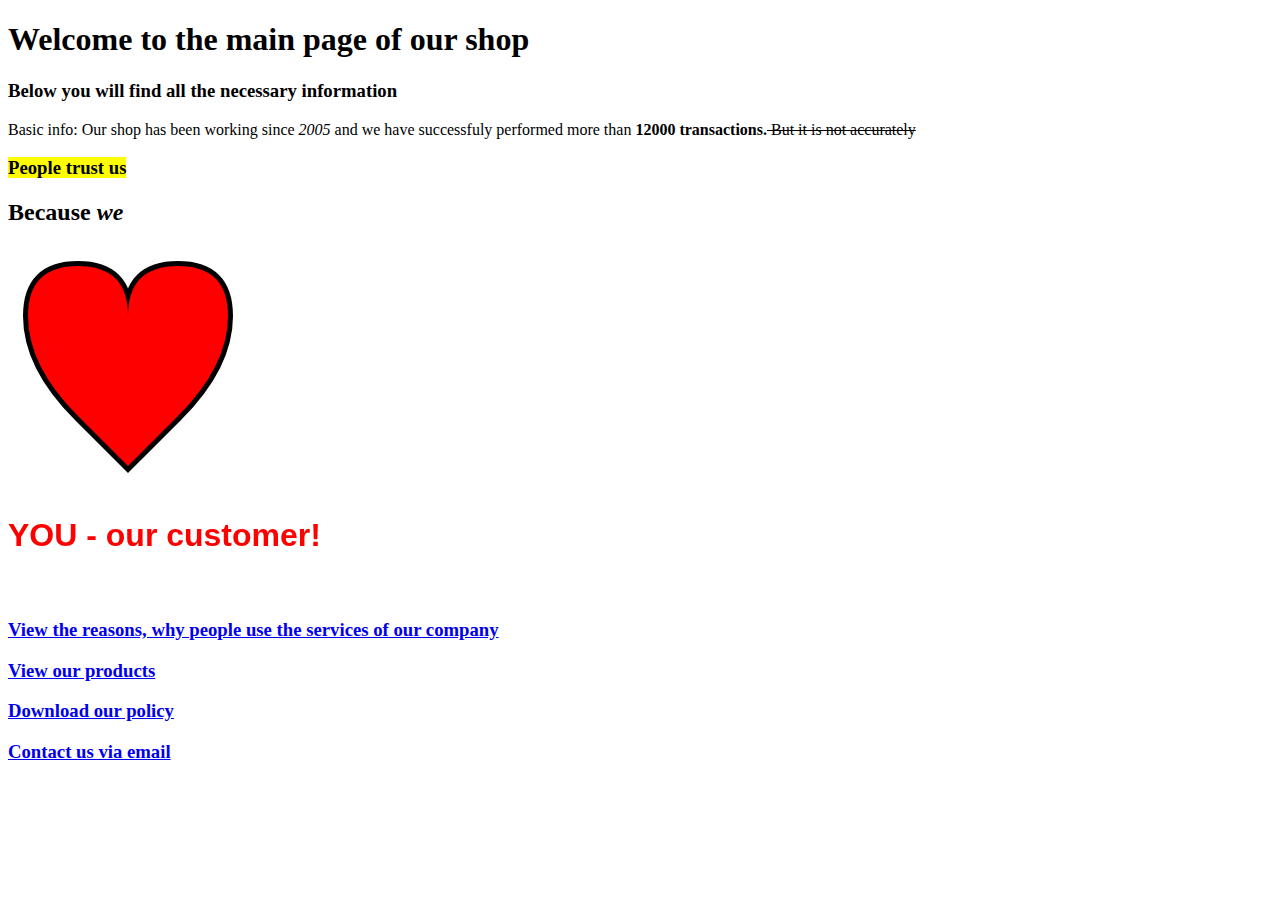
<file: lab1/index.html>
<!DOCTYPE html>
<html lang="en" dir="ltr">
  <head>
    <meta charset="utf-8">
    <title>Main</title>
    <meta name="keywords" content="shop, things, sell, quality, index, main, love">
    <meta name="description" content="The best shop">
    <meta name="viewport" content="width=device-width, initial-scale=1">
    <script>
      window.onload = function(){
        var canvas = document.getElementById("canvas");
        var context = canvas.getContext("2d");

        canvas.x = 50;
        canvas.y = 50;
        var w = 200, h = 200;
        context.strokeStyle = "#000000";
        context.strokeWeight = 3;
        context.shadowOffsetX = 4.0;
        context.shadowOffsetY = 4.0;
        context.lineWidth = 10.0;
        context.fillStyle = "#FF0000";
        var d = Math.min(w, h);
        var k = 20;
        context.moveTo(k, k + d / 4);
        context.quadraticCurveTo(k, k, k + d / 4, k);
        context.quadraticCurveTo(k + d / 2, k, k + d / 2, k + d / 4);
        context.quadraticCurveTo(k + d / 2, k, k + d * 3/4, k);
        context.quadraticCurveTo(k + d, k, k + d, k + d / 4);
        context.quadraticCurveTo(k + d, k + d / 2, k + d * 3/4, k + d * 3/4);
        context.lineTo(k + d / 2, k + d);
        context.lineTo(k + d / 4, k + d * 3/4);
        context.quadraticCurveTo(k, k + d / 2, k, k + d / 4);
        context.stroke();
        context.fill();

        context.font = "bold 32px Arial";
        context.fillText("YOU - our customer!", 0, 300);
      }
    </script>
  </head>
  <body>
    <h1>Welcome to the main page of our shop</h1>
    <h3>Below you will find all the necessary information</h3>

    <p>Basic info: Our shop has been working since <i>2005</i> and we have successfuly
      performed more than <b><strong>12000</strong> transactions.</b><del> But it is not accurately</del></p>
      <h3><mark>People trust us</mark></h3>
      <h2>
        <strong>Because <em>we</em></strong>
     </h2>
    <canvas id="canvas" width="350" height="350"></canvas>

    <h3><a href="details.html" target="_top">View the reasons, why people use the services of our company</a></h3>
    <h3><a href="products.html" target="_top">View our products</a></h3>
    <h3><a href="policy.pdf" target="_blank">Download our policy</a></h3>
    <h3><a href="mailto:111111@student.pwr.edu.pl">Contact us via email</a></h3>
  </body>
</html>
</file>
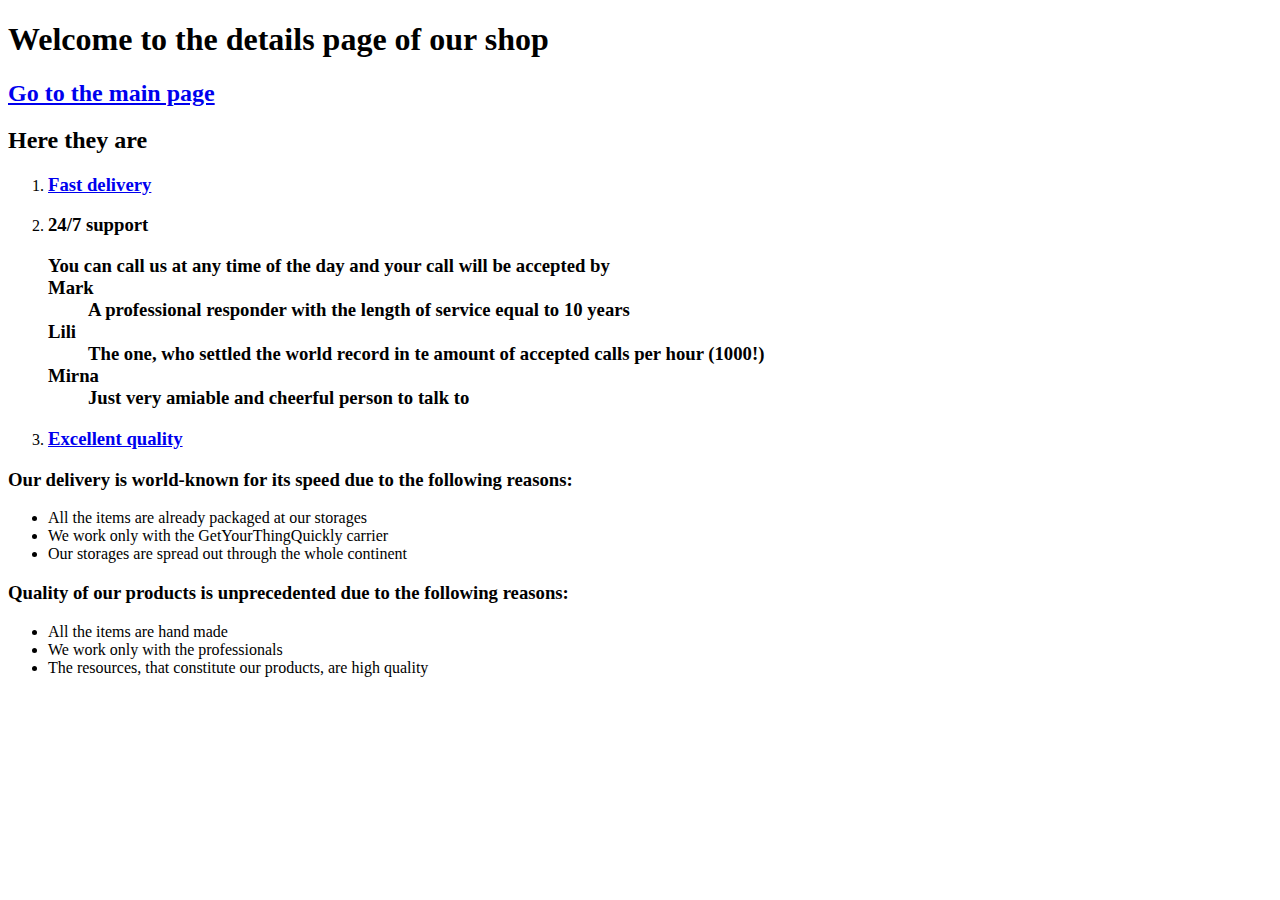
<file: lab1/details.html>
<!DOCTYPE html>
<html lang="en" dir="ltr">
  <head>
    <meta charset="utf-8">
    <title>Details</title>
    <meta name="keywords" content="shop, things, sell, quality, index, main, love">
    <meta name="description" content="The best shop">
    <meta name="viewport" content="width=device-width, initial-scale=1">
  </head>
  <body>
    <h1>Welcome to the details page of our shop</h1>
    <h2><a href="index.html">Go to the main page</a></h2>
    <h2>Here they are</h2>
    <ol>
      <li><h3><a href="#fd_section">Fast delivery</a></h3></li>
      <li><h3>24/7 support</h3>
        <h3>You can call us at any time of the day and your call will be accepted by
        <dl>
          <dt>Mark</dt>
          <dd>A professional responder with the length of service equal to 10 years</dd>
          <dt>Lili</dt>
          <dd>The one, who settled the world record in te amount of accepted calls per hour (1000!)</dd>
          <dt>Mirna</dt>
          <dd>Just very amiable and cheerful person to talk to</dd>
        </dl>
      </li>
      <li><h3><a href="#eq_section">Excellent quality</a></h3></li>
    </ol>
    <div id="fd_section">
      <h3>Our delivery is world-known for its speed due to the following reasons:</h3>
      <ul>
        <li>All the items are already packaged at our storages</li>
        <li>We work only with the GetYourThingQuickly carrier</li>
        <li>Our storages are spread out through the whole continent</li>
      </ul>
    </div>
    <div id="eq_section">
      <h3>Quality of our products is unprecedented due to the following reasons:</h3>
      <ul>
        <li>All the items are hand made</li>
        <li>We work only with the professionals</li>
        <li>The resources, that constitute our products, are high quality</li>
      </ul>
    </div>
  </body>
</html>
</file>
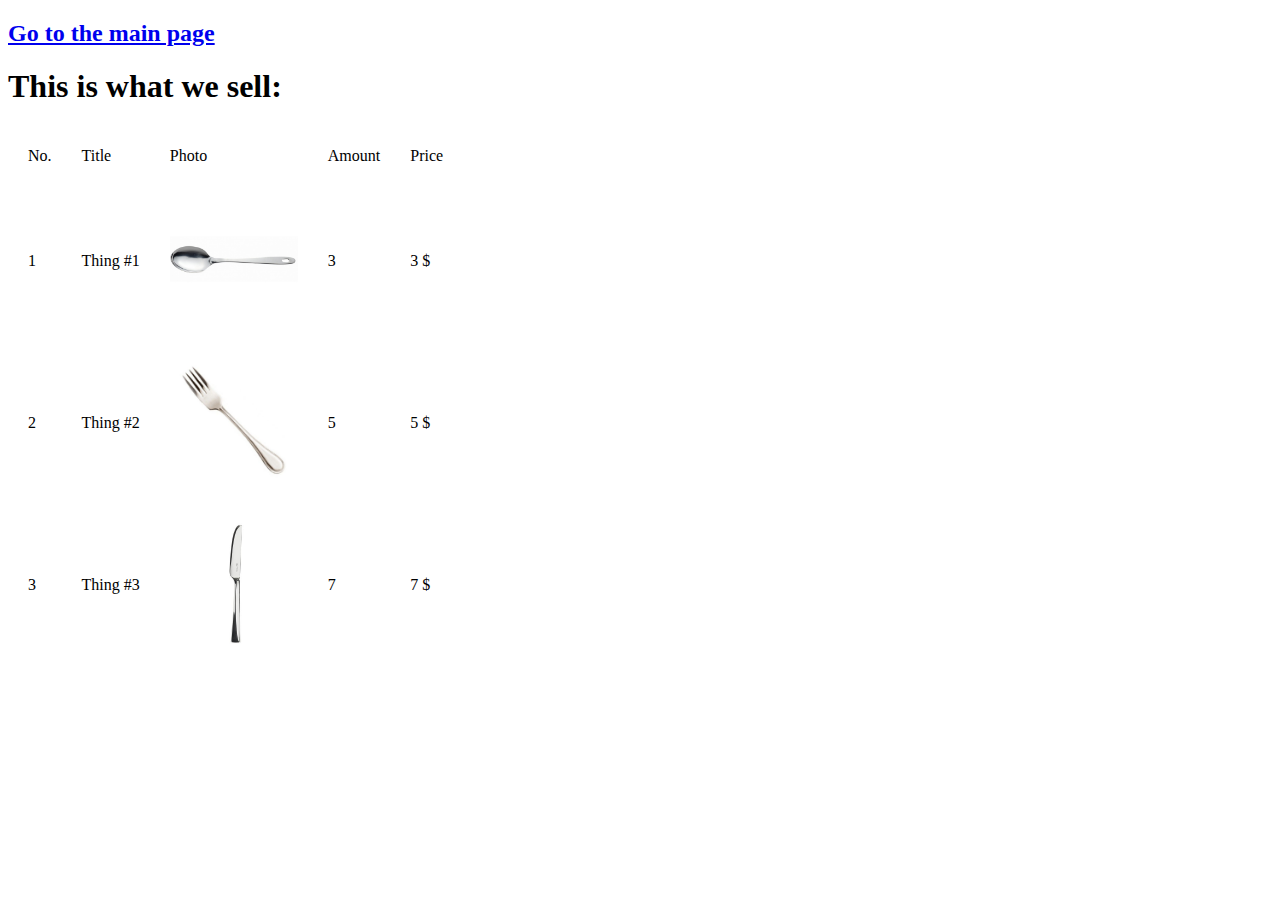
<file: lab1/products.html>
<!DOCTYPE html>
<html lang="en" dir="ltr">
  <head>
    <meta charset="utf-8">
    <title>Products</title>
    <meta name="keywords" content="shop, things, sell, quality, index, main, love">
    <meta name="description" content="The best shop">
    <meta name="viewport" content="width=device-width, initial-scale=1">
    <style media="screen">
      th, td {
          padding: 10px;
      }
    </style>
  </head>
  <body>
    <h2><a href="./index.html">Go to the main page</a></h2>
    <h1>This is what we sell:</h1>
    <table cellspacing="10">
      <tr>
        <td>No.</td>
        <td>Title</td>
        <td>Photo</td>
        <td>Amount</td>
        <td>Price</td>
      </tr>
      <tr>
        <td>1</td>
        <td>Thing #1</td>
        <td><a href="thing1.html" target="_blank"><img src="1.jpg" width="128px" height="128px"></a></td>
        <td>3</td>
        <td>3 $</td>
      </tr>
      <tr>
        <td>2</td>
        <td>Thing #2</td>
        <td><a href="thing2.html" target="_blank"><img src="2.jpg" width="128px" height="128px"></a></td>
        <td>5</td>
        <td>5 $</td>
      </tr>
      <tr>
        <td>3</td>
        <td>Thing #3</td>
        <td><a href="thing3.html" target="_blank"><img src="3.jpeg" width="128px" height="128px"></a></td>
        <td>7</td>
        <td>7 $</td>
      </tr>
    </table>
  </body>
</html>
</file>
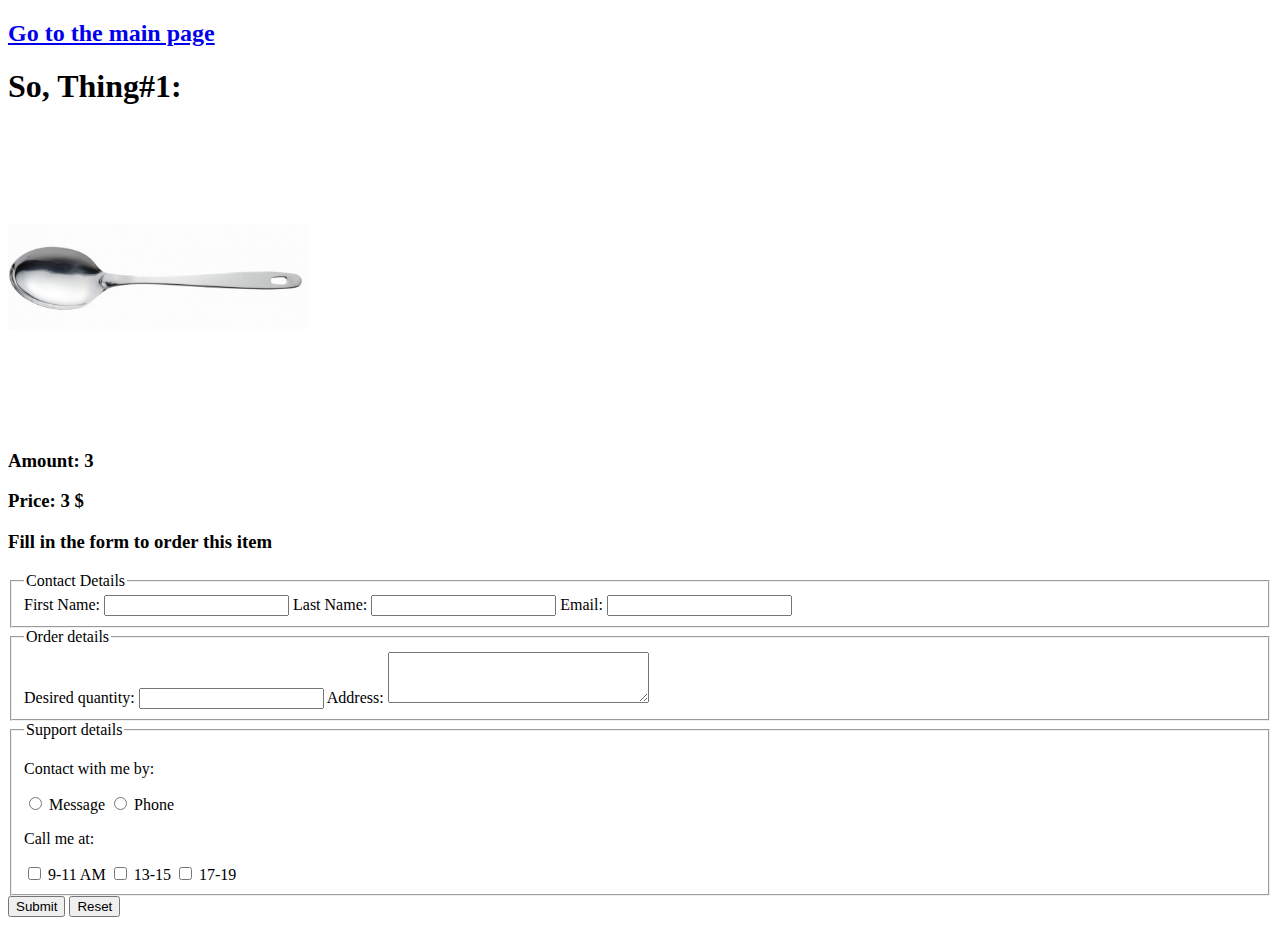
<file: lab1/thing1.html>
<!DOCTYPE html>
<html lang="en" dir="ltr">
  <head>
    <meta charset="utf-8">
    <meta name="keywords" content="shop, things, sell, quality, index, main, love">
    <meta name="description" content="The best shop">
    <meta name="viewport" content="width=device-width, initial-scale=1">
    <title>Thing1</title>
  </head>
  <body>
    <h2><a href="index.html">Go to the main page</a></h2>
    <h1>So, Thing#1:</h1>
    <img src="1.jpg" width="300" height="300"><br>
    <h3>Amount: 3</h3>
    <h3>Price: 3 $</h3>
    <h3>Fill in the form to order this item</h3>
    <form>
      <fieldset>
        <legend>Contact Details</legend>
        <label for="firstName">First Name:</label>
        <input type="text" name="firstName" id="firstName">
        <label for="lastName">Last Name:</label>
        <input type="text" name="lastName" id="lastName">
        <label for="email">Email:</label>
        <input type="email" name="email" id="email">
      </fieldset>
      <fieldset>
        <legend>Order details</legend>
        <label for="qty">Desired quantity:</label>
        <input type="number" name="qty" id="qty">
        <label for="address">Address:</label>
        <textarea rows="3" cols="30" name="address" id="address"></textarea>
      </fieldset>
      <fieldset>
        <legend>Support details</legend>
        <p>Contact with me by:</p>
        <input type="radio" name="contact" id="message">
        <label for="message">Message</label>
        <input type="radio" name="contact" id="phone">
        <label for="phone">Phone</label>
        <p>Call me at:</p>
        <input type="checkbox" name="call" id="morning">
        <label for="morning">9-11 AM</label>
        <input type="checkbox" name="call" id="afternoon">
        <label for="afternoon">13-15</label>
        <input type="checkbox" name="call" id="evening">
        <label for="evening">17-19</label>
      </fieldset>

      <input type="submit" value="Submit">
      <input type="reset" value="Reset">
    </form>
  </body>
</html>
</file>
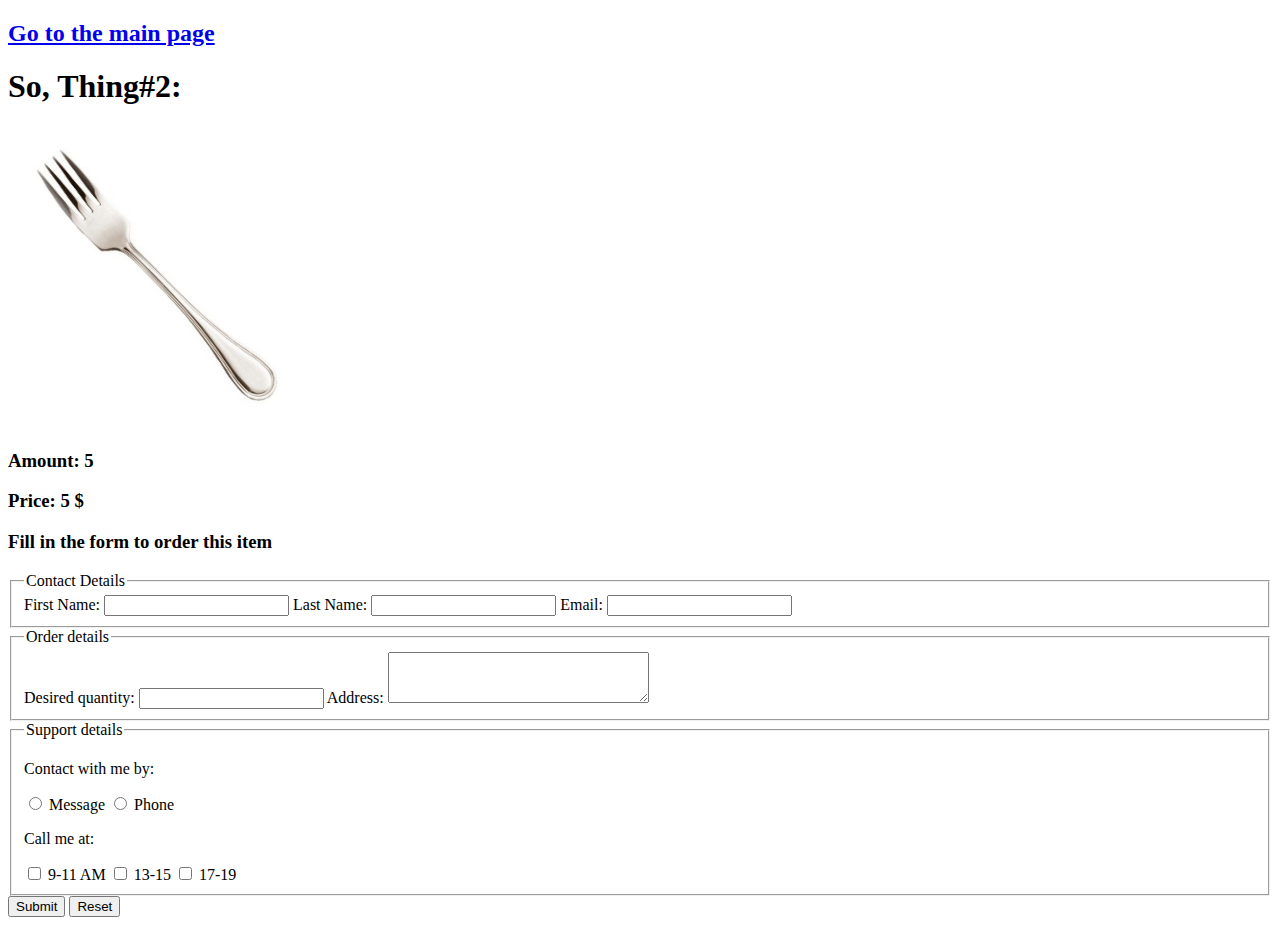
<file: lab1/thing2.html>
<!DOCTYPE html>
<html lang="en" dir="ltr">
  <head>
    <meta charset="utf-8">
    <meta name="keywords" content="shop, things, sell, quality, index, main, love">
    <meta name="description" content="The best shop">
    <meta name="viewport" content="width=device-width, initial-scale=1">
    <title>Thing1</title>
  </head>
  <body>
    <h2><a href="index.html">Go to the main page</a></h2>
    <h1>So, Thing#2:</h1>
    <img src="2.jpg" width="300" height="300"><br>
    <h3>Amount: 5</h3>
    <h3>Price: 5 $</h3>
    <h3>Fill in the form to order this item</h3>
    <form>
      <fieldset>
        <legend>Contact Details</legend>
        <label for="firstName">First Name:</label>
        <input type="text" name="firstName" id="firstName">
        <label for="lastName">Last Name:</label>
        <input type="text" name="lastName" id="lastName">
        <label for="email">Email:</label>
        <input type="email" name="email" id="email">
      </fieldset>
      <fieldset>
        <legend>Order details</legend>
        <label for="qty">Desired quantity:</label>
        <input type="number" name="qty" id="qty">
        <label for="address">Address:</label>
        <textarea rows="3" cols="30" name="address" id="address"></textarea>
      </fieldset>
      <fieldset>
        <legend>Support details</legend>
        <p>Contact with me by:</p>
        <input type="radio" name="contact" id="message">
        <label for="message">Message</label>
        <input type="radio" name="contact" id="phone">
        <label for="phone">Phone</label>
        <p>Call me at:</p>
        <input type="checkbox" name="call" id="morning">
        <label for="morning">9-11 AM</label>
        <input type="checkbox" name="call" id="afternoon">
        <label for="afternoon">13-15</label>
        <input type="checkbox" name="call" id="evening">
        <label for="evening">17-19</label>
      </fieldset>

      <input type="submit" value="Submit">
      <input type="reset" value="Reset">
    </form>
  </body>
</html>
</file>
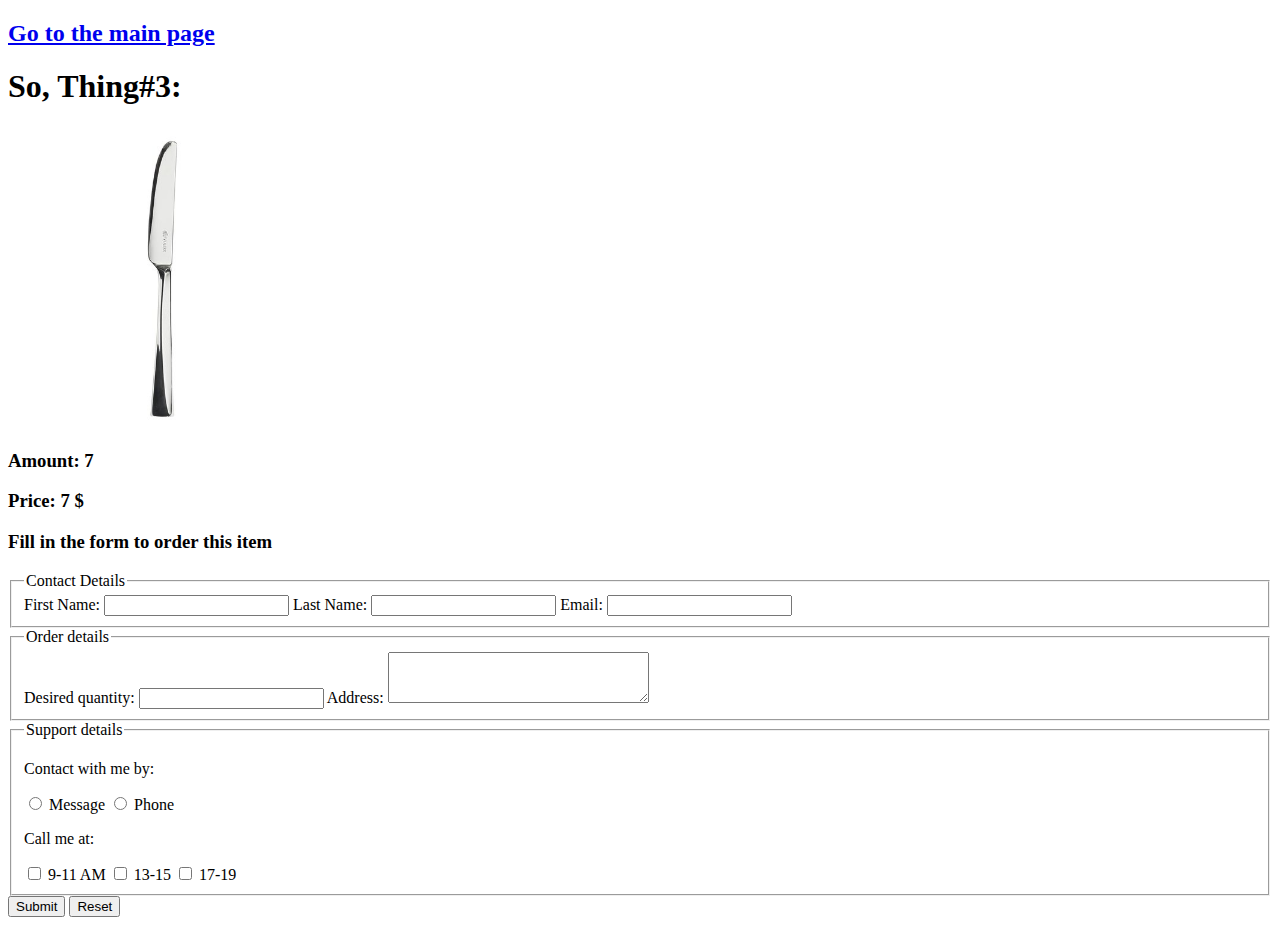
<file: lab1/thing3.html>
<!DOCTYPE html>
<html lang="en" dir="ltr">
  <head>
    <meta charset="utf-8">
    <meta name="keywords" content="shop, things, sell, quality, index, main, love">
    <meta name="description" content="The best shop">
    <meta name="viewport" content="width=device-width, initial-scale=1">
    <title>Thing1</title>
  </head>
  <body>
    <h2><a href="index.html">Go to the main page</a></h2>
    <h1>So, Thing#3:</h1>
    <img src="3.jpeg" width="300" height="300"><br>
    <h3>Amount: 7</h3>
    <h3>Price: 7 $</h3>
    <h3>Fill in the form to order this item</h3>
    <form>
      <fieldset>
        <legend>Contact Details</legend>
        <label for="firstName">First Name:</label>
        <input type="text" name="firstName" id="firstName">
        <label for="lastName">Last Name:</label>
        <input type="text" name="lastName" id="lastName">
        <label for="email">Email:</label>
        <input type="email" name="email" id="email">
      </fieldset>
      <fieldset>
        <legend>Order details</legend>
        <label for="qty">Desired quantity:</label>
        <input type="number" name="qty" id="qty">
        <label for="address">Address:</label>
        <textarea rows="3" cols="30" name="address" id="address"></textarea>
      </fieldset>
      <fieldset>
        <legend>Support details</legend>
        <p>Contact with me by:</p>
        <input type="radio" name="contact" id="message">
        <label for="message">Message</label>
        <input type="radio" name="contact" id="phone">
        <label for="phone">Phone</label>
        <p>Call me at:</p>
        <input type="checkbox" name="call" id="morning">
        <label for="morning">9-11 AM</label>
        <input type="checkbox" name="call" id="afternoon">
        <label for="afternoon">13-15</label>
        <input type="checkbox" name="call" id="evening">
        <label for="evening">17-19</label>
      </fieldset>

      <input type="submit" value="Submit">
      <input type="reset" value="Reset">
    </form>
  </body>
</html>
</file>
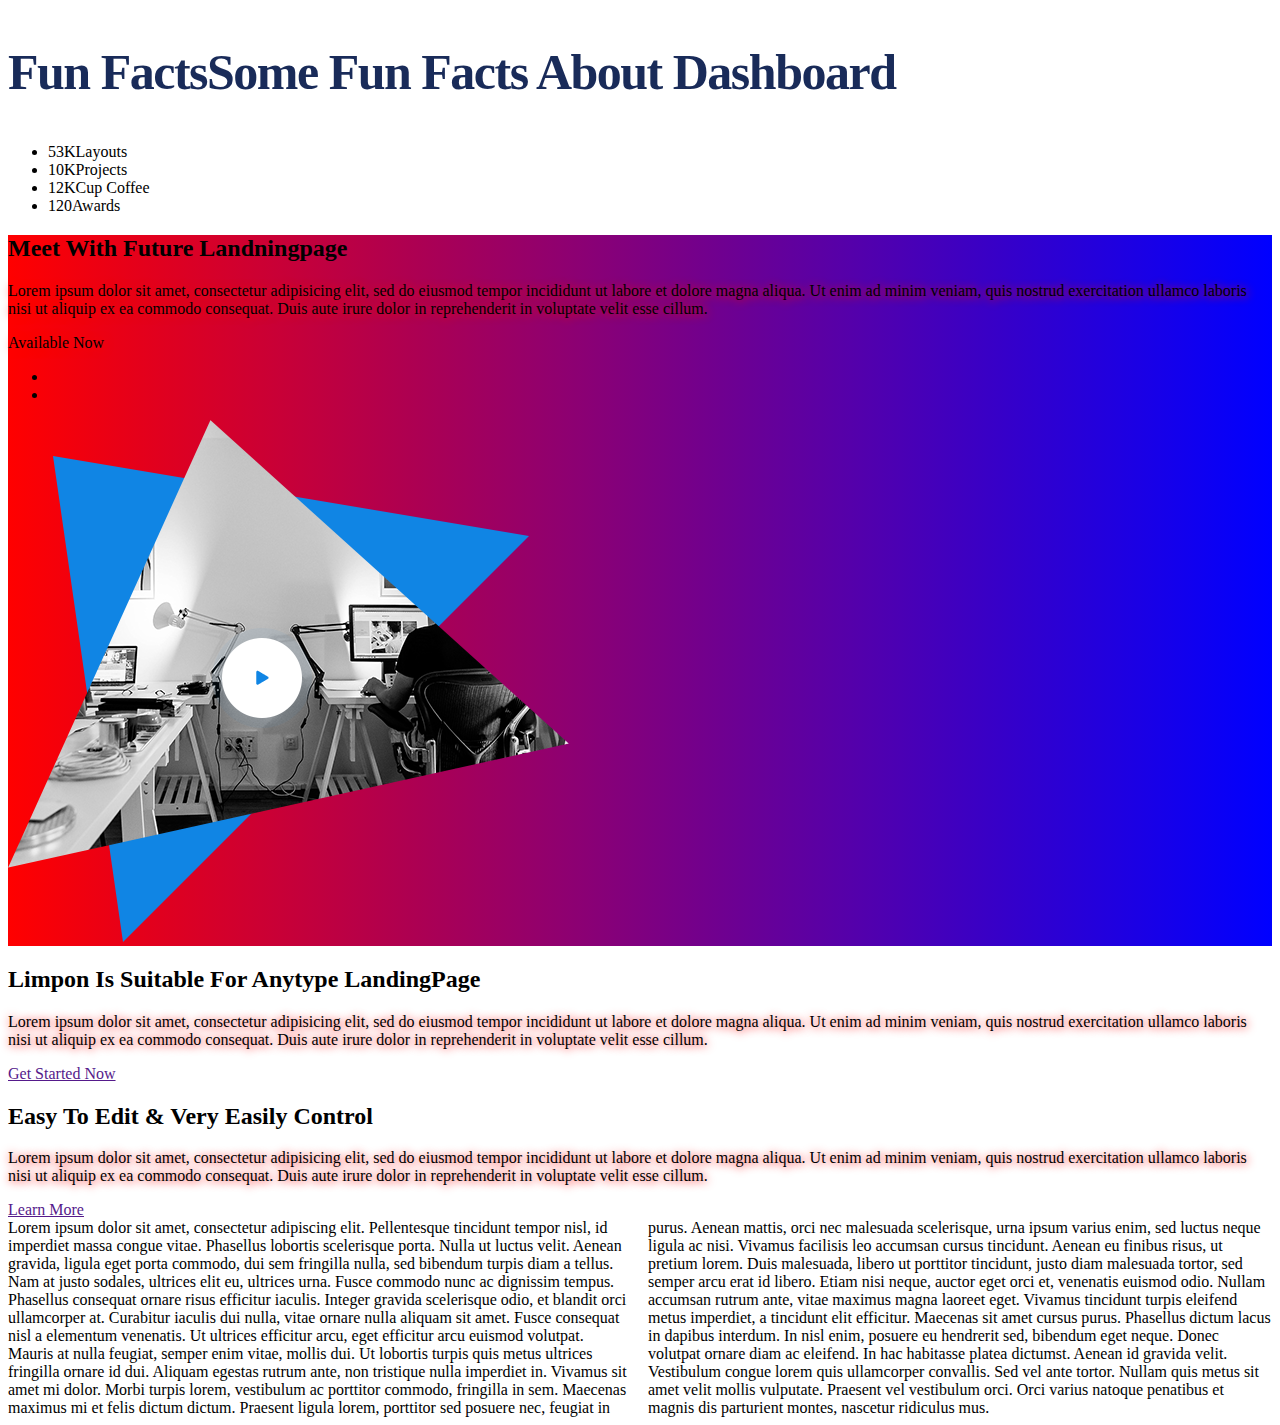
<file: weblab4/funfacts.html>
<!DOCTYPE html>
<html lang="en">
<head>
	<meta charset="UTF-8">
	<title>Facts</title>
	<style>
	h1 {
	font-size: 80px;
	color:#192b59;
	font-weight: 600;
	letter-spacing: -2.5px;
	line-height: 1.1;
	max-width: 600px;
	margin-bottom: 65px;
}
.title-h2{
	font-size: 50px;
	font-weight: 600;
	color:#192b59;
	line-height:1.2;
	letter-spacing: -1.5px; 
}
p {
	text-shadow: 1px 1px 10px red;
}
article {
	  
	column-count: 2;
}
</style>
</head>
<body>
	<div class="page-facts"><!--block 6-->
	<div>
		<h2 class="title-h2"><span>Fun Facts</span>Some Fun Facts About Dashboard</h2>
		<ul class="list-stat">
			<li><span>53K</span>Layouts </li>
			<li><span>10K</span>Projects</li>
			<li><span>12K</span>Cup Coffee</li>
			<li><span>120</span>Awards</li>
		</ul>
	</div>
</div>
<div style="background-image: linear-gradient(to right, red, blue)" class="page-video"><!--block 7-->
	<div>
		<h2>Meet With Future Landningpage</h2>
		<p>Lorem ipsum dolor sit amet, consectetur adipisicing elit, sed do eiusmod tempor incididunt ut labore et dolore magna aliqua. Ut enim ad minim veniam, quis nostrud exercitation ullamco laboris nisi ut aliquip ex ea commodo consequat. Duis aute irure dolor in reprehenderit in voluptate velit esse cillum.</p>
		<p>Available Now</p>
		<ul>
			<li><a href="" target="_blank"></a> </li>
			<li><a href="" target="_blank"></a> </li>
		</ul>
	</div>
	<img src="img/video-icon.png" alt="video">
	
</div>
<div class="page-started"><!--block 8-->
	<div>
		<div></div>
		<h2>Limpon Is Suitable For
Anytype LandingPage</h2>
		<p>Lorem ipsum dolor sit amet, consectetur adipisicing elit, sed do eiusmod tempor incididunt ut labore et dolore magna aliqua. Ut enim ad minim veniam, quis nostrud exercitation ullamco laboris nisi ut aliquip ex ea commodo consequat. Duis aute irure dolor in reprehenderit in voluptate velit esse cillum.</p>
		<a class="btn-primary" href="">Get Started Now</a>
	</div>
	
</div>
<div class="page-edit"><!--block9-->
	<div>
		<div></div>
		<h2>Easy To Edit &
Very Easily Control</h2>
		<p>Lorem ipsum dolor sit amet, consectetur adipisicing elit, sed do eiusmod tempor incididunt ut labore et dolore magna aliqua. Ut enim ad minim veniam, quis nostrud exercitation ullamco laboris nisi ut aliquip ex ea commodo consequat. Duis aute irure dolor in reprehenderit in voluptate velit esse cillum.</p>
		<a class="btn-primary" href="">Learn More</a>
	</div>
<article>
	Lorem ipsum dolor sit amet, consectetur adipiscing elit. Pellentesque tincidunt tempor nisl, id imperdiet massa congue vitae. Phasellus lobortis scelerisque porta. Nulla ut luctus velit. Aenean gravida, ligula eget porta commodo, dui sem fringilla nulla, sed bibendum turpis diam a tellus. Nam at justo sodales, ultrices elit eu, ultrices urna. Fusce commodo nunc ac dignissim tempus. Phasellus consequat ornare risus efficitur iaculis. Integer gravida scelerisque odio, et blandit orci ullamcorper at. Curabitur iaculis dui nulla, vitae ornare nulla aliquam sit amet. Fusce consequat nisl a elementum venenatis. Ut ultrices efficitur arcu, eget efficitur arcu euismod volutpat. Mauris at nulla feugiat, semper enim vitae, mollis dui. Ut lobortis turpis quis metus ultrices fringilla ornare id dui. Aliquam egestas rutrum ante, non tristique nulla imperdiet in.

Vivamus sit amet mi dolor. Morbi turpis lorem, vestibulum ac porttitor commodo, fringilla in sem. Maecenas maximus mi et felis dictum dictum. Praesent ligula lorem, porttitor sed posuere nec, feugiat in purus. Aenean mattis, orci nec malesuada scelerisque, urna ipsum varius enim, sed luctus neque ligula ac nisi. Vivamus facilisis leo accumsan cursus tincidunt. Aenean eu finibus risus, ut pretium lorem.

Duis malesuada, libero ut porttitor tincidunt, justo diam malesuada tortor, sed semper arcu erat id libero. Etiam nisi neque, auctor eget orci et, venenatis euismod odio. Nullam accumsan rutrum ante, vitae maximus magna laoreet eget. Vivamus tincidunt turpis eleifend metus imperdiet, a tincidunt elit efficitur. Maecenas sit amet cursus purus. Phasellus dictum lacus in dapibus interdum. In nisl enim, posuere eu hendrerit sed, bibendum eget neque. Donec volutpat ornare diam ac eleifend. In hac habitasse platea dictumst. Aenean id gravida velit. Vestibulum congue lorem quis ullamcorper convallis. Sed vel ante tortor. Nullam quis metus sit amet velit mollis vulputate. Praesent vel vestibulum orci. Orci varius natoque penatibus et magnis dis parturient montes, nascetur ridiculus mus.
</article>
	
</div>
</body>
</html>
</file>
